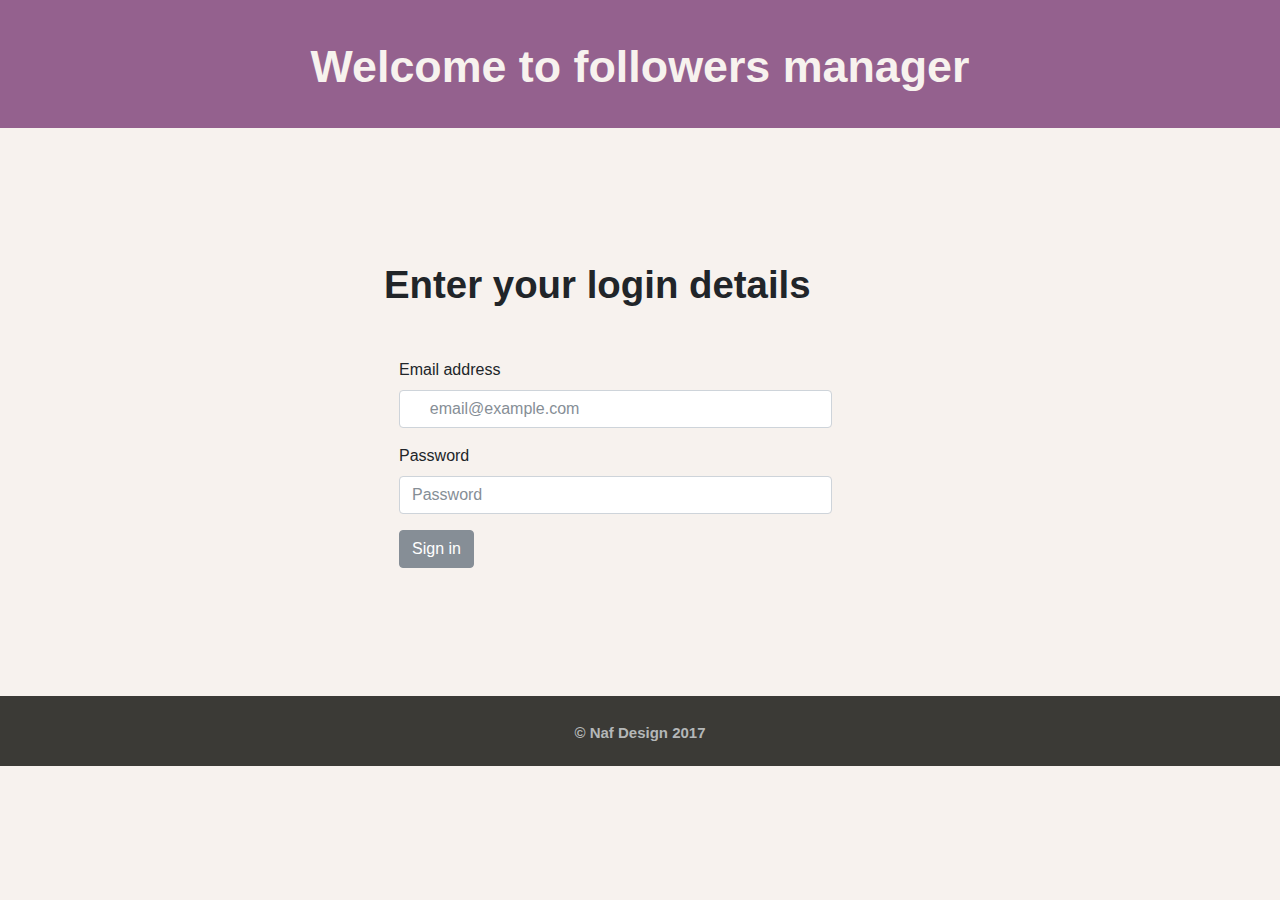
<file: index.html>
<!DOCTYPE html>
<html lang="en">
  <head>
    <meta charset="utf-8">
    <meta http-equiv="X-UA-Compatible" content="IE=edge">
    <meta name="viewport" content="width=device-width, initial-scale=1">
    <title>facebook follower manager | Dashboard</title>
    <!-- Bootstrap core CSS -->
    <link href="css/bootstrap.min.css" rel="stylesheet">
    <link href="css/style.css" rel="stylesheet">
    <link rel="stylesheet" href="font-awesome-4.7.0/css/font-awesome.min.css">
     <script src="https://code.jquery.com/jquery-3.1.1.js"
  integrity="sha256-16cdPddA6VdVInumRGo6IbivbERE8p7CQR3HzTBuELA="
  crossorigin="anonymous"></script>
     <script src="js/main.js"></script>
  </head>


  <body>

<!--LOGIN PAGE-->
    <div id="login-page">
      <!--welcome bar-->
      <section id="welcome">
        <div class="container">
          <p>Welcome to followers manager</p>
        </div>
      </section>
      <!--login section-->
      <section id="login">
        <div class="container">
          <div class="row">
            <p>Enter your login details</p>
            <form class="login col-sm-12 col-12">
              <div class="form-group">
                <label for="Email1">Email address</label>
                <input type="email1" class="form-control" id="exampleDropdownFormEmail2" placeholder="    email@example.com">
              </div>
              <div class="form-group">
                <label for="Password">Password</label>
                <input type="password" class="form-control" id="exampleDropdownFormPassword2"     placeholder  ="Password">
              </div>
              <button type="submit" class="btn btn-secondary login">Sign in</button>
            </form>
          </div>
        </div>
      </section>
    </div>

<!--FOLLOWERS-->
    <div id="followers-page">
  <!--Navigation menu-->
      <nav class="navbar fixed-top navbar-expand-lg navbar-expand-md">
        <button class="navbar-toggler" type="button" data-toggle="collapse" data-target="#navbarNav"   aria-controls="navbarNav" aria-expanded="false" aria-label="Toggle navigation">
          <span class="navbar-toggler-icon"></span>
          <span class="navbar-toggler-icon"></span>
          <span class="navbar-toggler-icon"></span>
        </button>
        <div class="collapse navbar-collapse" id="navbarNav">
          <ul class="navbar-nav">
            <li class="nav-item">
              <a class="nav-link" href="#dashboard-page">Dashboard</a>
            </li>
            <li class="nav-item">
              <a class="nav-link" href="#followers-page">Followers</a>
            </li>
            <li class="nav-item logout">
              <a class="nav-link" href="login.html">Logout</a>
            </li>
          </ul>
        </div>
      </nav>
  
      <!--header-->
      <header>
        <p><span class="big"><i class="fa fa-cog" aria-hidden="true"></i>&nbsp;Dashboard</span><span class="small"><i> Manage your followers</i></span></p>
        <button class="btn btn-secondary add text-center">Add Follower</button>
      </header>
  
      <!--Hidden add followers form-->
      <section id="add-follower">
        <div class="container">
          <div class="add-follower">
            <form class="add-follower">
              <div class="form-group">
                <label for="name">Name</label>
                <input type="text" class="form-control myElement" id="name" placeholder="Enter Name">
              </div>
              <div class="form-group">
                <label for="surname">Surname</label>
                <input type="text" class="form-control myElement" id="surname" placeholder="Enter Surname">
              </div>
              <div class="form-group">
                <label for="surname">Gender (first letter should be in capital letter)</label>
                <input type="text" class="form-control myElement" id="gender" placeholder="Male / female">
              </div>
              <div class="form-group">
                <label for="country">Country</label>
                <input type="text" class="form-control myElement" id="country" placeholder="Enter country">
              </div>
              <div class="form-group">
                <label for="email">Email</label>
                <input type="email" class="form-control myElement" id="email" placeholder="Enter Email">
              </div>
              <div class="form-group">
                <label for="phone">telephone</label>
                <input type="tel" class="form-control myElement" id="phone" placeholder="Enter Phone">
                <button type="submit" class="btn add-someone btn-dark">Add</button>
              </div>
            </form>
          </div>
        </div>
      </section>
  
       <!--List of followers-->
      <section id="followers">
        <div class="container">
          <div class="row">
            <div class="followers-list col-lg-12 col-md-12 col-sn-12 col-12">
              <input type="text" id="myInput" placeholder="Search for names.." title="Type in a name">
              <h4> Click on the checkbox to hide column</h4>
              Name
              <input id="btnHide1" type="checkbox" />
              Surname
              <input id="btnHide2" type="checkbox" />
              Gender
              <input id="btnHide3" type="checkbox" />
              Country
              <input id="btnHide4" type="checkbox" />
              Email
              <input id="btnHide5" type="checkbox" />
              Phone
              <input id="btnHide6" type="checkbox" />
              <div class="followers-table">
      
              </div>
            </div>
          </div>
        </div>
      </section>
    </div>

  <!--DASHBOARD-->
    <div id="dashboard-page">
  <!--statistics-->
      <section id="main">
        <div class="container">
          <div class="card">
            <div class="card-header">Overview</div>
              <div class="card-body">
                <div class="row">
                  <div class="col-lg-3 col-md-3 col-sm-6">
                    <div class="card">
                      <div class="card-body">
                        <p class="card-title"><i class="fa fa-user" aria-hidden="true"></i> <span class="fol-no"></span></p>
                        <p class="card-text">Followers</p>
                      </div>
                    </div>
                  </div>
                  <div class="col-lg-3 col-md-3 col-sm-6">
                    <div class="card">
                      <div class="card-body">
                        <p class="card-title"><i class="fa fa-globe" aria-hidden="true"></i>  <span class="countries-no"></p>
                        <p class="card-text">Countries</p>
                      </div>
                    </div>
                  </div>
                  <div class="col-lg-3 col-md-3 col-sm-6">
                    <div class="card">
                      <div class="card-body">
                        <p class="card-title"><i class="fa fa-male" aria-hidden="true"></i> %<span class="male-no"></p>
                        <p class="card-text">Male</p>
                      </div>
                    </div>
                  </div>
                  <div class="col-lg-3 col-md-3 col-sm-6">
                    <div class="card">
                      <div class="card-body">
                        <p class="card-title"><i class="fa fa-female" aria-hidden="true"></i> %<span class="female-no"></p  >
                        <p class="card-text">
                        female</p>
                      </div>
                    </div>
                  </div>
      
                </div>
              </div>
            </div>
          </div>
      </section>
    </div>




   <!--footer-->
    <footer>
      <p>&copy; Naf Design 2017</p>
    </footer>


    
    <script src="https://code.jquery.com/jquery-3.1.1.js" integrity="  sha256-16cdPddA6VdVInumRGo6IbivbERE8p7CQR3HzTBuELA=" crossorigin="anonymous"></script>
      <script src="https://cdnjs.cloudflare.com/ajax/libs/popper.js/1.11.0/umd/popper.min.js"   integrity="sha384-b/U6ypiBEHpOf/4+1nzFpr53nxSS+GLCkfwBdFNTxtclqqenISfwAzpKaMNFNmj4"   crossorigin="anonymous"></script>
    <script src="https://maxcdn.bootstrapcdn.com/bootstrap/4.0.0-beta/js/bootstrap.min.js" integrity  ="sha384-h0AbiXch4ZDo7tp9hKZ4TsHbi047NrKGLO3SEJAg45jXxnGIfYzk4Si90RDIqNm1" crossorigin="  anonymous"></script>
    
  </body>
</html>
</file>
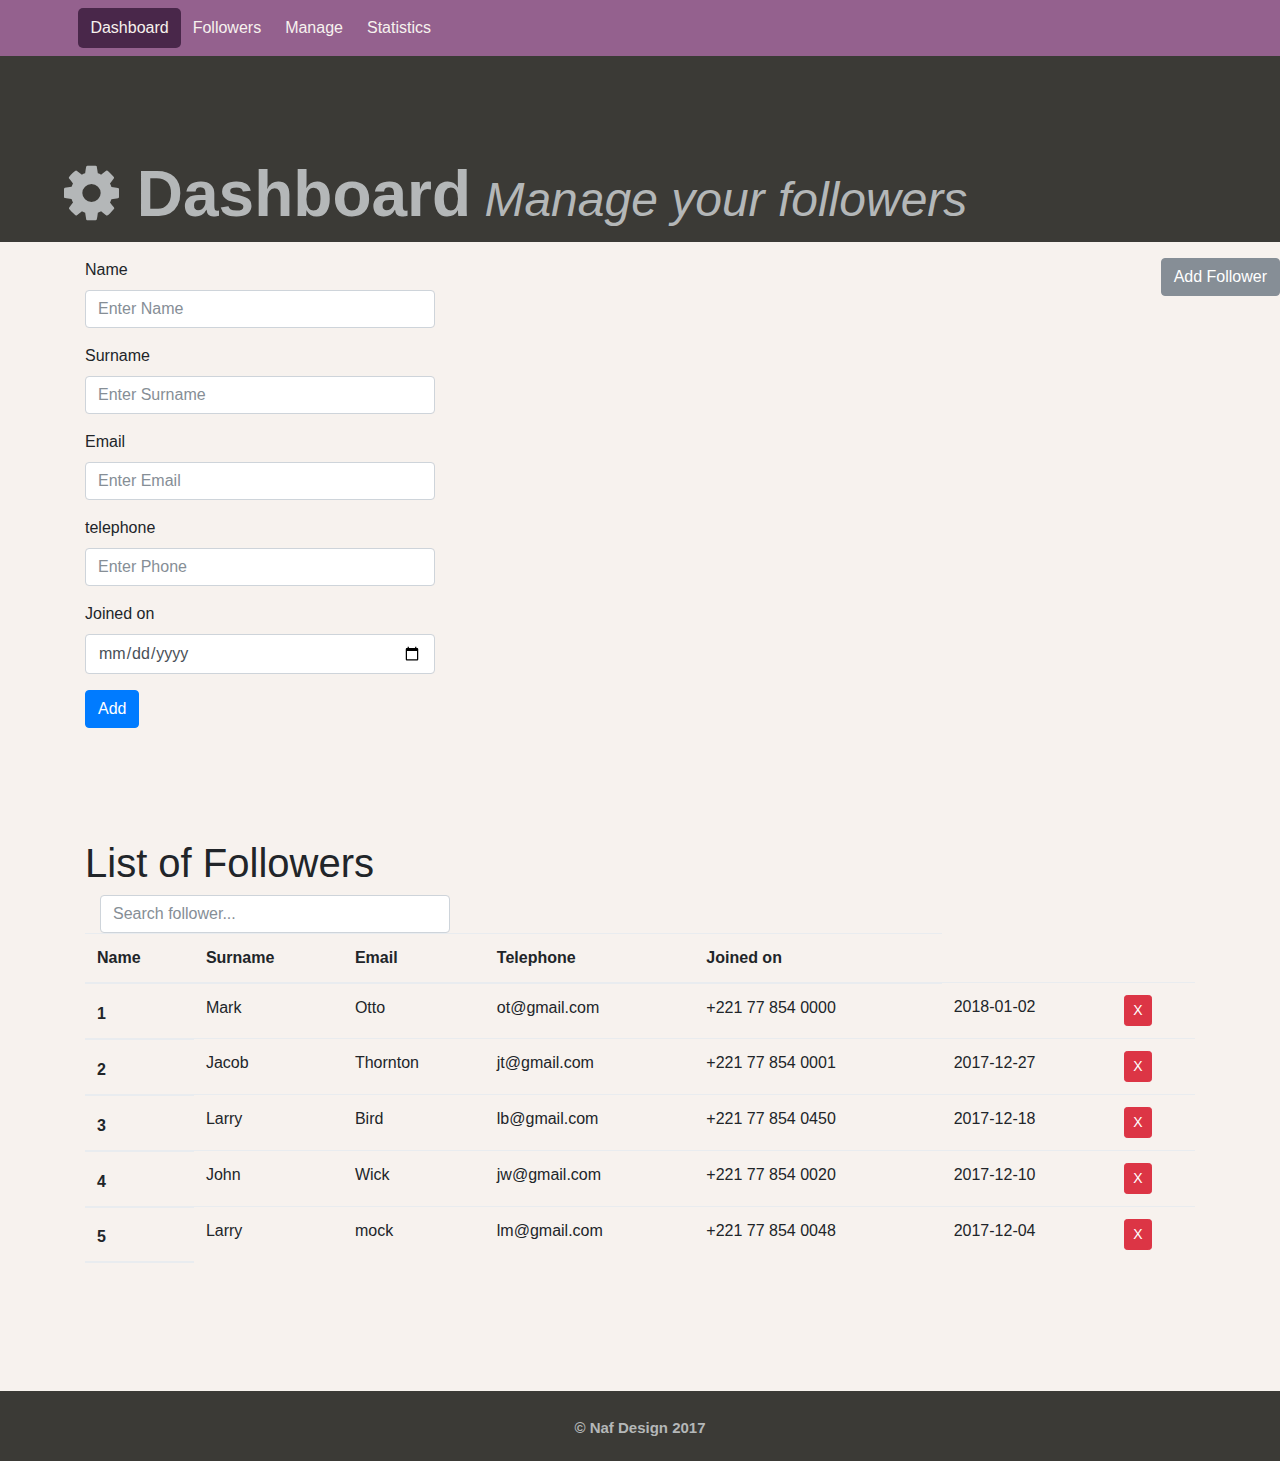
<file: followers.html>
<!DOCTYPE html>
<html lang="en">
  <head>
    <meta charset="utf-8">
    <meta http-equiv="X-UA-Compatible" content="IE=edge">
    <meta name="viewport" content="width=device-width, initial-scale=1">
    <title>facebook follower manager | Dashboard</title>
    <!-- Bootstrap core CSS -->
    <link href="css/bootstrap.min.css" rel="stylesheet">
    <link href="css/style.css" rel="stylesheet">
    <link rel="stylesheet" href="font-awesome-4.7.0/css/font-awesome.min.css">
     <script src="https://code.jquery.com/jquery-3.1.1.js"
  integrity="sha256-16cdPddA6VdVInumRGo6IbivbERE8p7CQR3HzTBuELA="
  crossorigin="anonymous"></script>
     <script src="js/main.js"></script>
  </head>
  <body>

    <nav class="navbar navbar-expand-lg navbar-expand-md">
  <button class="navbar-toggler" type="button" data-toggle="collapse" data-target="#navbarNav" aria-controls="navbarNav" aria-expanded="false" aria-label="Toggle navigation">
    <span class="navbar-toggler-icon"></span>
    <span class="navbar-toggler-icon"></span>
    <span class="navbar-toggler-icon"></span>

  </button>
  <div class="collapse navbar-collapse" id="navbarNav">
    <ul class="navbar-nav justify-content-center">
      <li class="nav-item active">
        <a class="nav-link" href="#">Dashboard</a>
      </li>
      <li class="nav-item">
        <a class="nav-link" href="#">Followers</a>
      </li>
      <li class="nav-item">
        <a class="nav-link" href="#">Manage</a>
      </li>
      <li class="nav-item">
        <a class="nav-link" href="#">Statistics</a>
      </li>
    </ul>
  </div>
</nav>

<header>
  <p><span class="big"><i class="fa fa-cog" aria-hidden="true"></i>&nbsp;Dashboard</span><span class="small"><i> Manage your followers</i></span></p>
  <button class="btn btn-secondary add-follower pull-right">Add Follower</button>
</header>

<section id="main">
  <div class="container">
    <div class="add-follower">
    <form>
  <div class="form-group">
    <label for="name">Name</label>
    <input type="text" class="form-control" id="name" placeholder="Enter Name">
  </div>
  <div class="form-group">
    <label for="surname">Surname</label>
    <input type="text" class="form-control" id="surname" placeholder="Enter Surname">
  </div>
  <div class="form-group">
    <label for="email">Email</label>
    <input type="email" class="form-control" id="email" placeholder="Enter Email">
  </div>
  <div class="form-group">
    <label for="phone">telephone</label>
    <input type="tel" class="form-control" id="phone" placeholder="Enter Phone">
  </div>
  <div class="form-group">
    <label for="date">Joined on</label>
    <input type="date" class="form-control" id="date" placeholder="enter date">
  </div>
  
  <button type="submit" class="btn btn-primary">Add</button>
</form>
    </div>

  </div>

</section>

<section id="followers">
  <div class="container">
    <div class="followers-list">
      <h1> List of Followers </h1> <div class="col-md-6 align-self-center">
            <input type="text" class="form-control" id="filter" placeholder="Search follower...">
        </div>
    <table class="table">
  <thead>
    <tr>
      <th scope="col">Name</th>
      <th scope="col">Surname</th>
      <th scope="col">Email</th>
      <th scope="col">Telephone</th>
      <th scope="col">Joined on</th>
    </tr>
    <tr>
      <th scope="row">1</th>
      <td>Mark</td>
      <td>Otto</td>
      <td>ot@gmail.com</td>
      <td>+221 77 854 0000</td>
      <td>2018-01-02</td>
      <td class="remove"><button class="btn btn-danger btn-sm del">X</button></td>
    </tr>
    <tr>
      <th scope="row">2</th>
      <td>Jacob</td>
      <td>Thornton</td>
      <td>jt@gmail.com</td>
      <td>+221 77 854 0001</td>
      <td>2017-12-27</td>
      <td class="remove"><button class="btn btn-danger btn-sm del">X</button></td>
    </tr>
    <tr>
      <th scope="row">3</th>
      <td>Larry</td>
      <td>Bird</td>
      <td>lb@gmail.com</td>
      <td>+221 77 854 0450</td>
      <td>2017-12-18</td>
      <td class="remove"><button class="btn btn-danger btn-sm del">X</button></td>
    </tr>
    <tr>
      <th scope="row">4</th>
      <td>John</td>
      <td>Wick</td>
      <td>jw@gmail.com</td>
      <td>+221 77 854 0020</td>
      <td>2017-12-10</td>
      <td class="remove"><button class="btn btn-danger btn-sm del">X</button></td>
    </tr>
    <tr>
      <th scope="row">5</th>
      <td>Larry</td>
      <td>mock</td>
      <td>lm@gmail.com</td>
      <td>+221 77 854 0048</td>
      <td>2017-12-04</td>
      <td class="remove"><button class="btn btn-danger btn-sm del">X</button></td>
    </tr>
  </thead>
  <tbody id="tableBody">
    
  </tbody>
</table>
    </div>
  </div>
</section>



<footer>
  <p>&copy; Naf Design 2017</p>
</footer>


    

    
  <script src="https://code.jquery.com/jquery-3.1.1.js" integrity="sha256-16cdPddA6VdVInumRGo6IbivbERE8p7CQR3HzTBuELA=" crossorigin="anonymous"></script>
    <script src="https://cdnjs.cloudflare.com/ajax/libs/popper.js/1.11.0/umd/popper.min.js" integrity="sha384-b/U6ypiBEHpOf/4+1nzFpr53nxSS+GLCkfwBdFNTxtclqqenISfwAzpKaMNFNmj4" crossorigin="anonymous"></script>
  <script src="https://maxcdn.bootstrapcdn.com/bootstrap/4.0.0-beta/js/bootstrap.min.js" integrity="sha384-h0AbiXch4ZDo7tp9hKZ4TsHbi047NrKGLO3SEJAg45jXxnGIfYzk4Si90RDIqNm1" crossorigin="anonymous"></script>
  
  </body>
</html>
</file>
<file: css/style.css>
html{
  width: 100%;
  margin: 0;
  overflow-x: hidden;
}
body{
  width: 100%;
  margin: 0;
  padding: 0;
  overflow-x: hidden;
  background: #f7f2ee;
}
div#dashboard-page{
display: none;
}
div#followers-page{
display: none;
}
/* login*/
section#welcome{
  background-color: #94618e;
  height: 10vw;
  color: #f7f2ee;
  text-align: center;
  margin-bottom: 10%;
  font-size: 30px;
}
section#welcome p{
  font-size: 3.5vw;
  padding-top: 3%;
  font-weight: bold;
}
section#login{
  margin-bottom: 10%;
  margin-left: 30vw;
}
section#login p{
  margin-bottom: 5%;
  font-size: 3vw;
  font-weight: bold;
}
section#login input{
  width: 50%;
}

/*navigation menu*/
.navbar {
  background-color: #94618e;
}

.navbar .navbar-nav .nav-link {
  color: #f7f2ee;
  border-radius: .25rem;
  margin: 0 0.25em;
}

.navbar .navbar-nav .nav-item.active {
  color: rgb(244, 222, 203);
  background-color: #49274a;
  border-radius: 5px;
}
button.navbar-toggler {
  border-color: #fff;
}
span.navbar-toggler-icon{
  background-color: #fff;
  display: block;
  width: 20px;
  height: 2px;
  margin-bottom: 5px;
}
.navbar .navbar-toggle:hover,
.navbar .navbar-toggle:focus {
  background-color: #49274a;
}
.navbar .navbar-toggle .navbar-toggler-icon {
  color: #f7f2ee;
}
.navbar .navbar-collapse,
.navbar .navbar-form {
  border-color: #f7f2ee;
}
.navbar .nav-link:hover {
  background-color: rgba(244, 222, 203, 0.3);

}
ul.navbar-nav{
  margin-left: 5%;
}
li.logout{
  margin-left: 30vw;
}

/*header*/
header{
  background: #3b3a36;
  color: #b4b7b8;
  font-weight: bold;
  height: 7%;
  margin-top: 0;
  margin-bottom: 0;
}
header p{
  padding-top: 7%;
}
header span.big{
  font-size: 4rem;
  margin-left: 5%;
}
header span.small{
  font-size: 3rem;
}

/*followers main content*/
section#followers{
  margin-bottom: 10%;
}
section#add-follower{
  display: none;
  margin-top: 5%;
  margin-bottom: 5%;
}
button.add-someone{
  margin-top: 2%;
}
input.form-control{
  width: 350px;
}
button.add{
 margin-left: 10%;
}
input#myInput{
  margin-bottom: 5%;
}
div.followers-list{
  margin-top: 10%;
}
div.followers-list input{
  margin-right: 2%;
}
div.followers-list h4{
  margin-bottom: 3%;
}

table.newTable{
  border:solid 2px;
  border-radius: 5px;
}
table.newTable button{
  font-color: white;
}


/* dashboard main content*/
div.card-header{
  background-color: #94618e;
  color: #f7f2ee;
  font-size: 20px;
}
div.card{
 margin-bottom: 10%;
  text-align: center;
}
div.card-title{
  font-weight: bold;
}
p.card-title{
  font-size: 3vw;
}
p.card-text{
  font-size: 2.5vw;
}


/*footer*/
footer {
 background: #3b3a36;
  color: #b4b7b8;
  font-weight: bold;
  height: 70px;
  font-size: 15px;
  text-align: center;
}
footer p{
padding-top: 2%;
}
</file>
